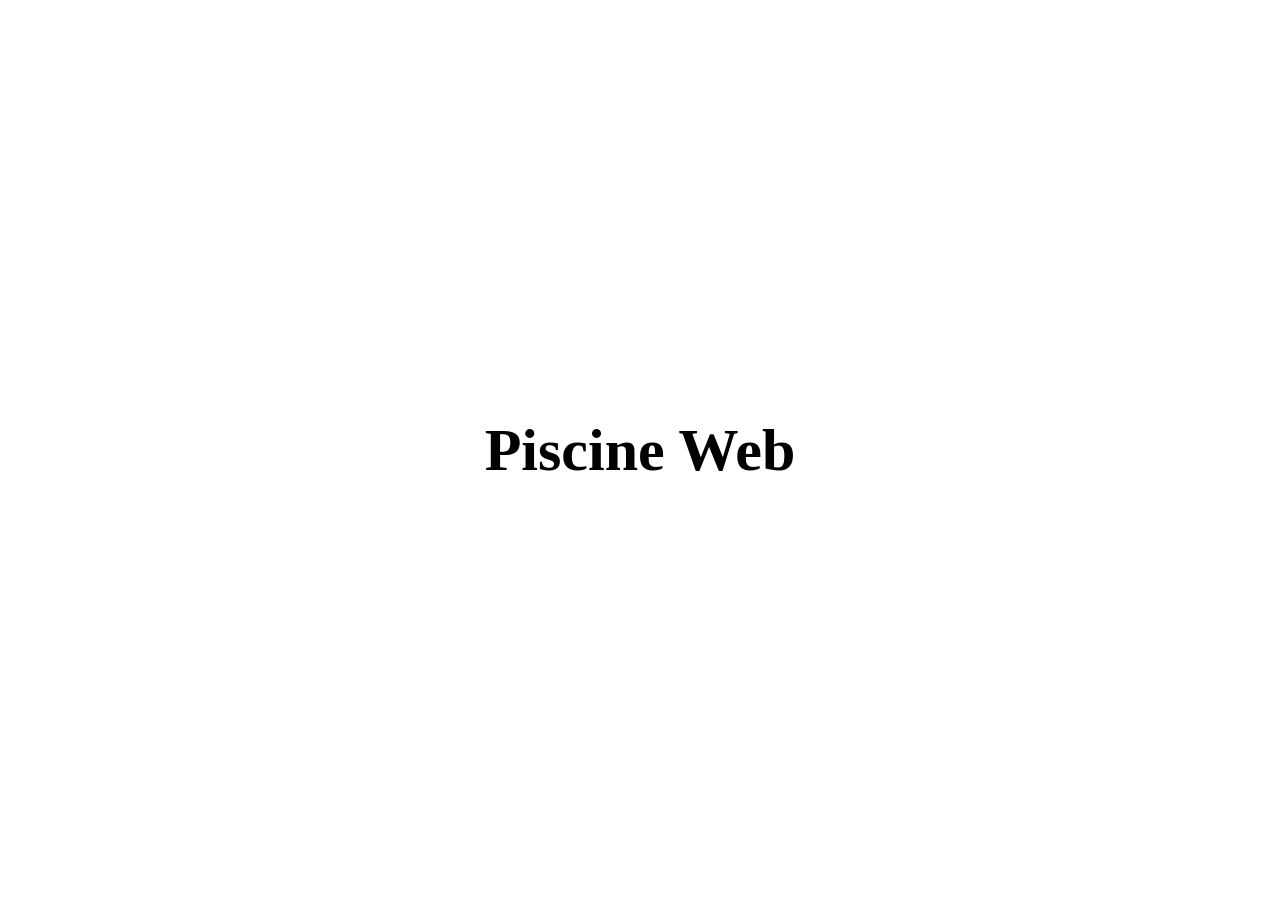
<file: cell01/ex01/piscineweb.html>
<!DOCTYPE html>
<html lang="en">
<head>
  <meta charset="UTF-8">
  <title>Piscine Web</title>
  <style>
    body {
      display: flex;
      justify-content: center; /* จัดให้อยู่กลางแนวนอน */
      align-items: center;     /* จัดให้อยู่กลางแนวตั้ง */
      height: 100vh;           /* ใช้ความสูงเต็มหน้าจอ */
      margin: 0;
    }
    h1 {
      font-size: 60px;         /* ทำให้ข้อความใหญ่ */
    }
  </style>
</head>
<body>
  <h1>Piscine Web</h1>
</body>
</html>
</file>
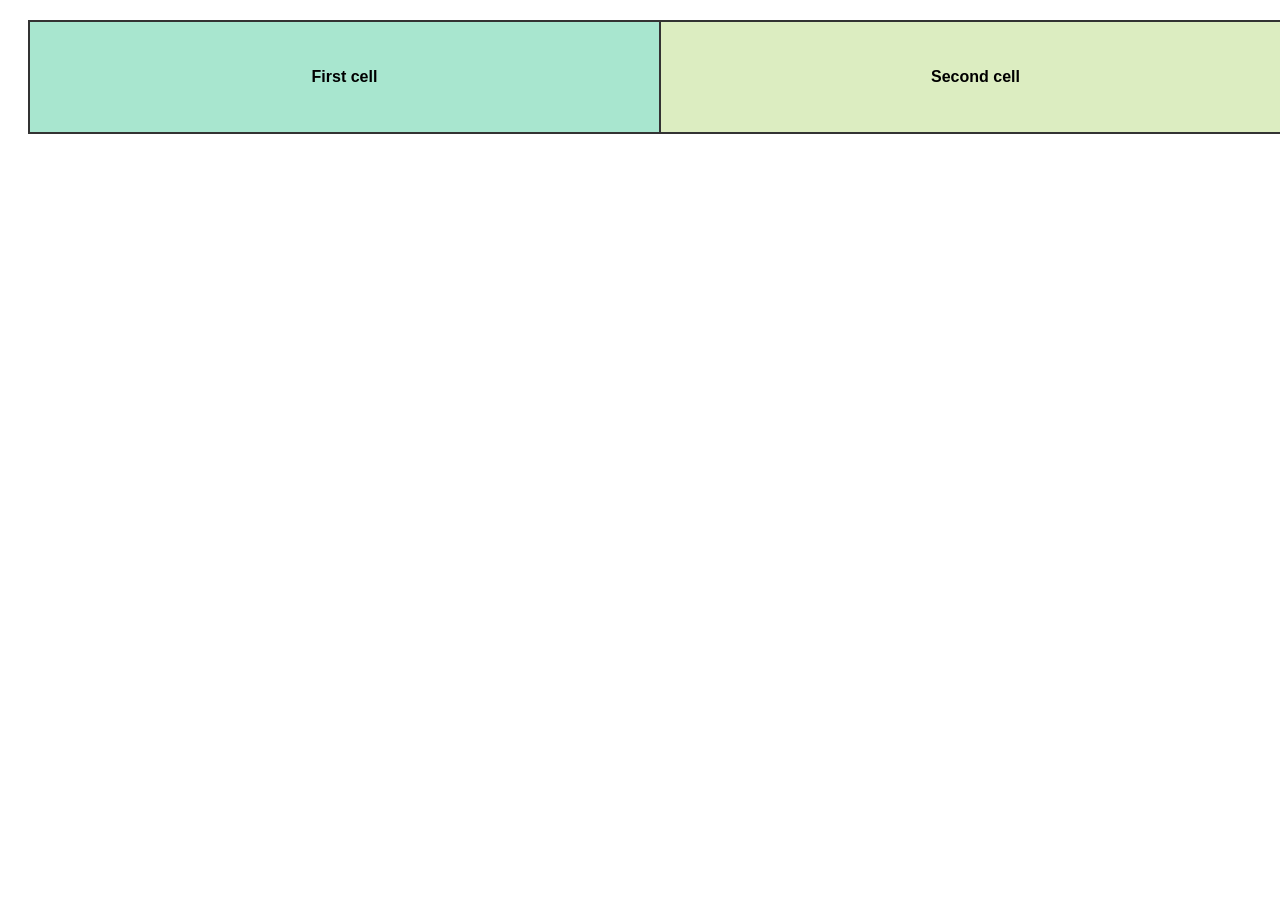
<file: cell01/ex05/tap.html>
<!DOCTYPE html>
<html lang="en">
<head>
    <meta charset="UTF-8">
    <meta name="viewport" content="width=device-width, initial-scale=1.0">
    <title>Two-Column Colored Table</title>
    <style>
        table {
            border-collapse: collapse;
            margin: 20px;
            width: 100%;
        }
        td {
            border: 2px solid #333;
            padding: 15px;
            width: 100%;
            height: 80px;
            text-align: center;
            font-family: Arial, sans-serif;
            font-weight: bold;
        }
        .cell1 {
            background-color: #a8e6cf;
            width: 50%;
        }
        .cell2 {
            background-color: #dcedc1; /* Light yellow-green */
             width: 50%;
        }
    </style>
</head>
<body>
    <table>
        <tr>
            <td class="cell1">First cell</td>
            <td class="cell2">Second cell</td>
        </tr>
    </table>
</body>
</html>
</file>
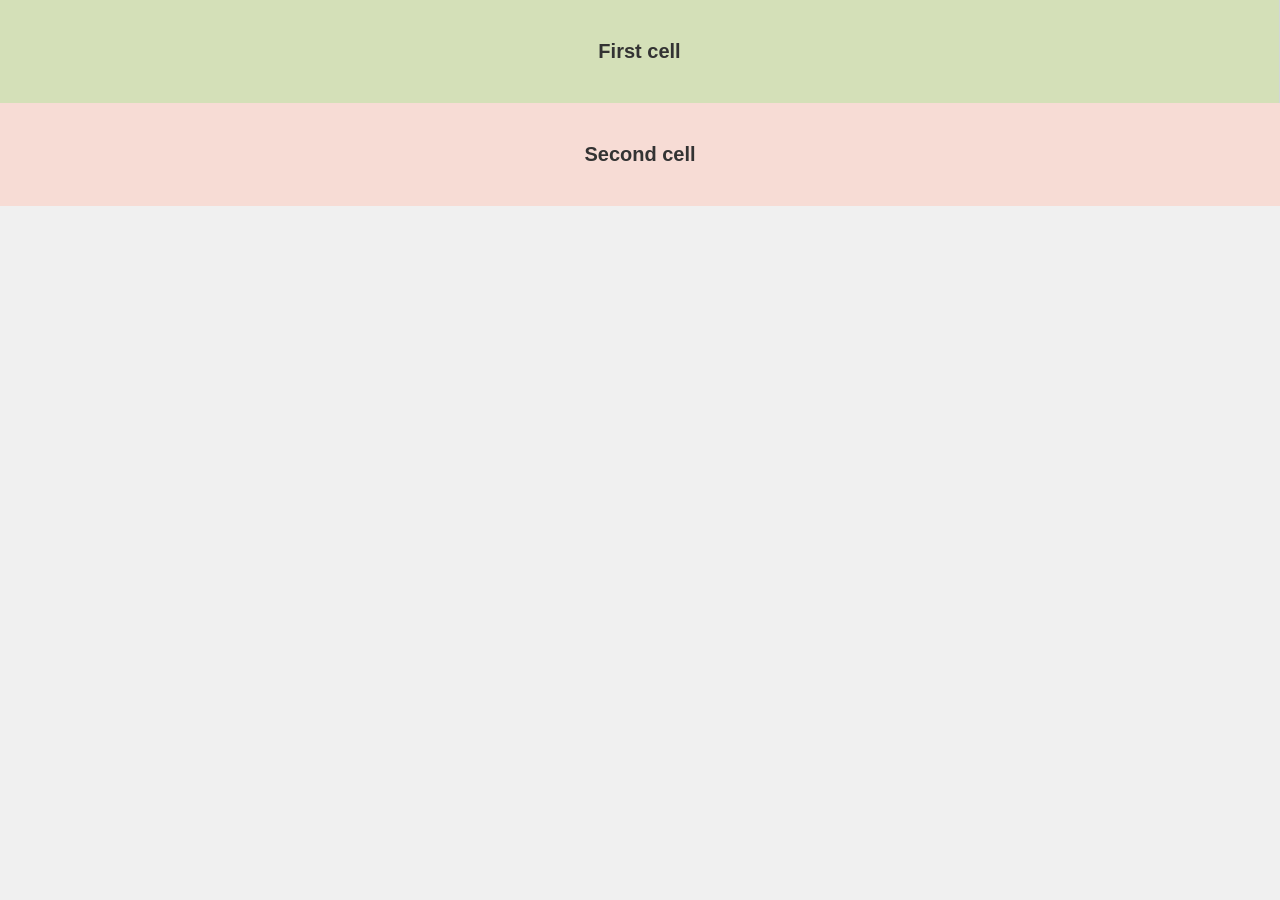
<file: cell01/ex06/responsive.html>
<!DOCTYPE html>
<html lang="en">
<head>
    <meta charset="UTF-8">
    <meta name="viewport" content="width=device-width, initial-scale=1.0">
    <title>Responsive Two Box Layout</title>
    <style>
        html, body {
            height: 100%;
            width: 100%;
            margin: 0;
            padding: 0;
            font-family: 'Inter', sans-serif;
            overflow: hidden;
        }
        body {
            display: flex;
            background-color: #f0f0f0;
        }
        table {
            width: 100%;
            height: 100%;
            border-collapse: collapse;
        }
        .custom-cell {
            padding: 2.5rem;
            text-align: center;
            display: flex;
            justify-content: center;
            align-items: center;
            font-size: 1.25rem;
            font-weight: 600;
            color: #333;
        }
        .first-cell-bg {
            background-color: #d4e0b8;
        }
        .second-cell-bg {
            background-color: #f7dcd5;
        }
        .border-r-gray {
            border-right: 1px solid #d1d5db;
        }

        @media (max-width: 768px) {
            tr {
                display: flex;
                flex-direction: column;
                height: 100%;
            }
            .custom-cell {
                width: 100%;
                height: 50%;
                border-right: none;
                border-bottom: 1px solid #d1d5db;
            }
            .first-cell-bg {
                border-bottom-left-radius: 0;
                border-top-right-radius: 0;
            }
            .second-cell-bg {
                border-top-left-radius: 0;
                border-bottom-right-radius: 0;
            }
        }
    </style>
</head>
<body>
    <table>
        <tbody>
            <tr>
                <td class="custom-cell first-cell-bg border-r-gray">
                    First cell
                </td>
                <td class="custom-cell second-cell-bg">
                    Second cell
                </td>
            </tr>
        </tbody>
    </table>
</body>
</html>
</file>
